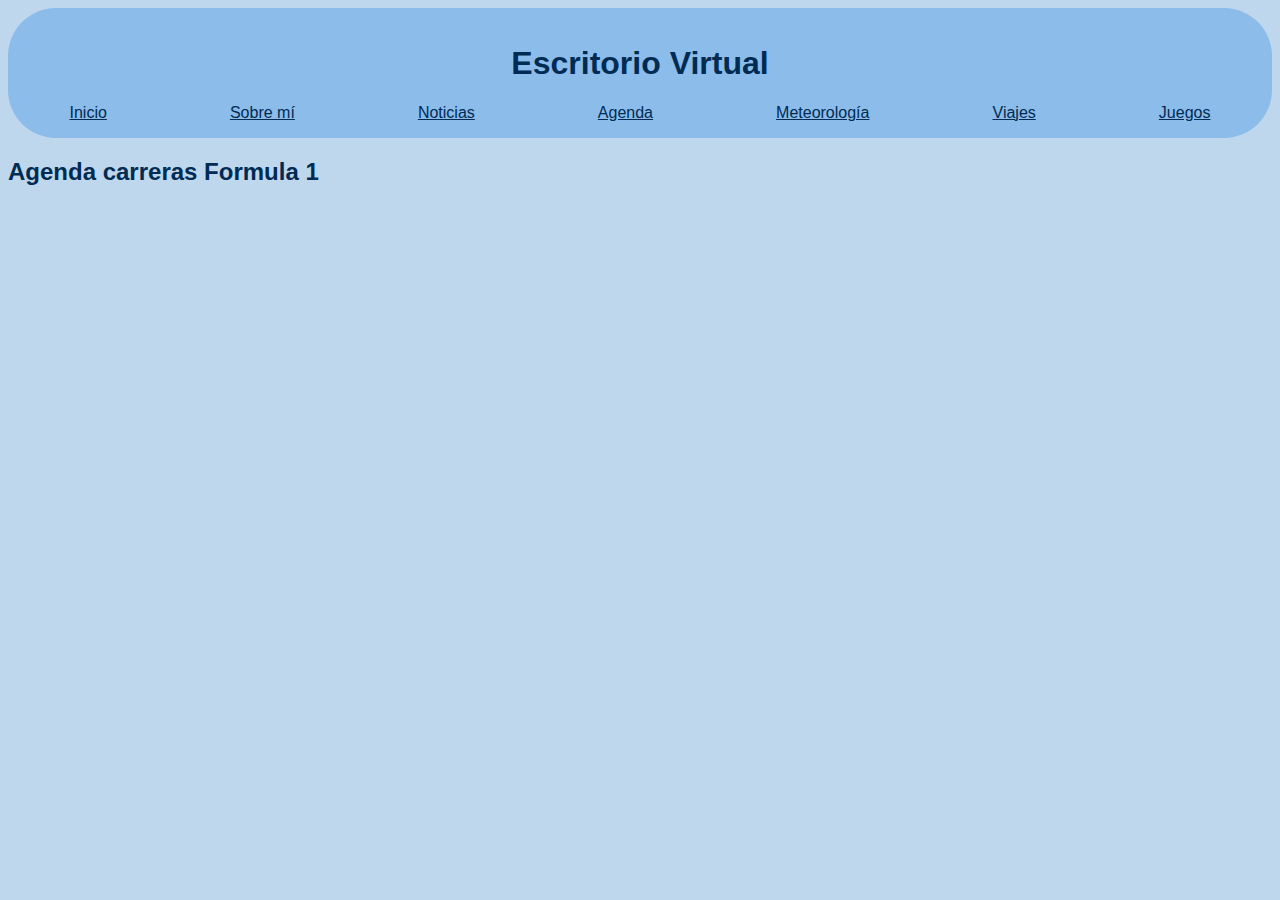
<file: agenda.html>
<!DOCTYPE HTML>
<html lang="es">
    <head>
        <!-- Datos que describen el documento -->
        <meta name ="author" content ="Daniel Andina Pailos" />

        <meta name ="description" content ="aquí cada documento debe tener la
        descripción del contenido concreto del mismo" />

        <meta name ="viewport" content ="width=device-width, initial-scale=1.0" />
        <meta name ="keywords" content ="aquí cada documento debe tener la lista
        de las palabras clave del mismo separadas por comas" />
        <link rel="stylesheet" type="text/css" href="Estilo/estilo.css" />
        <link rel="stylesheet" type="text/css" href="Estilo/layout.css" />
        <link rel="stylesheet" type="text/css" href="Estilo/agenda.css" />

        <script src="https://code.jquery.com/jquery-3.7.1.min.js" integrity="sha256-/JqT3SQfawRcv/BIHPThkBvs0OEvtFFmqPF/lYI/Cxo=" crossorigin="anonymous"></script>
        <script src="js/agenda.js"></script>
    



        <meta charset="UTF-8" />
        <link rel="icon" href="Multimedia/Fotos/favicon-1024.png">

        <title>Escritorio Virtual - Agenda</title>
    </head>

    <body>
        <!-- Datos con el contenidos que aparece en el navegador -->
   
        <header>
            <h1>Escritorio Virtual</h1>
            <nav>
                <a href="index.html" accesskey="i" tabindex="1">Inicio</a>
                <a href="sobremi.html" accesskey="s" tabindex="2">Sobre mí</a>
                <a href="noticias.html" accesskey="n" tabindex="3">Noticias</a>
                <a href="agenda.html" accesskey="a" tabindex="4">Agenda</a>
                <a href="meteorologia.html" accesskey="m" tabindex="5">Meteorología</a>
                <a href="viajes.html" accesskey="v" tabindex="6">Viajes</a>
                <a href="juegos.html" accesskey="j" tabindex="7">Juegos</a>
            </nav>
        </header>


        <h2>Agenda carreras Formula 1</h2>
        <script>
            pa = new Agenda();
        </script>
        <main>

        </main>
        
        
        
    </body>
</html>
</file>
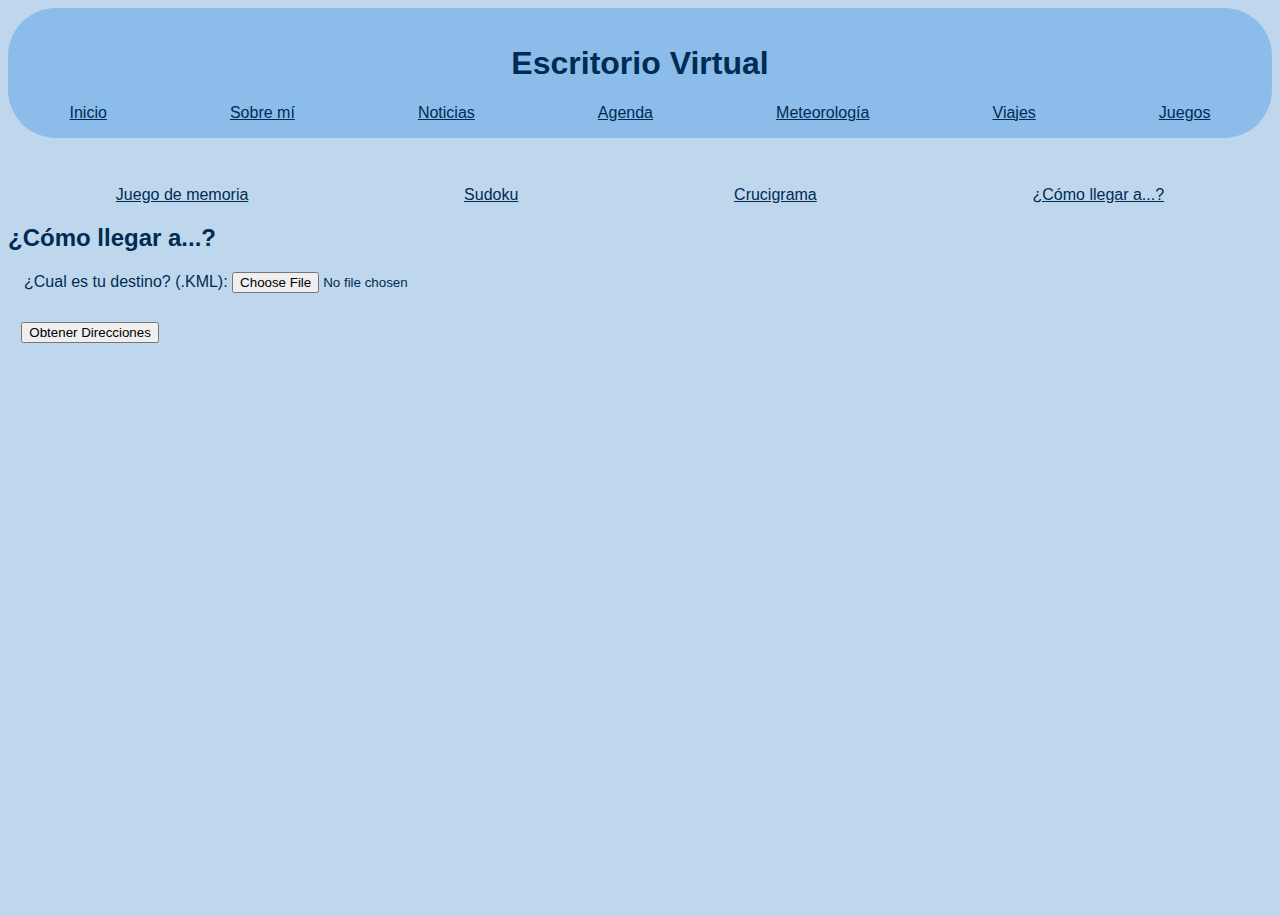
<file: api.html>
<!DOCTYPE HTML>
<html lang="es">
    <head>
        <!-- Datos que describen el documento -->
        <meta name ="author" content ="Daniel Andina Pailos" />
        <meta charset="UTF-8" />

        <meta name ="description" content ="aquí cada documento debe tener la
        descripción del contenido concreto del mismo" />


        <script src="https://api.mapbox.com/mapbox-gl-js/plugins/mapbox-gl-directions/v4.1.1/mapbox-gl-directions.js"></script>
        <link rel="stylesheet" href="https://api.mapbox.com/mapbox-gl-js/plugins/mapbox-gl-directions/v4.1.1/mapbox-gl-directions.css" type="text/css">



        <meta name ="viewport" content ="width=device-width, initial-scale=1.0" />
        <meta name ="keywords" content ="aquí cada documento debe tener la lista
        de las palabras clave del mismo separadas por comas" />
        <link rel="stylesheet" type="text/css" href="Estilo/estilo.css" />
        <link rel="stylesheet" type="text/css" href="Estilo/layout.css" />
        <link rel="stylesheet" type="text/css" href="Estilo/api.css" />
        <script src="https://code.jquery.com/jquery-3.7.1.min.js" integrity="sha256-/JqT3SQfawRcv/BIHPThkBvs0OEvtFFmqPF/lYI/Cxo=" crossorigin="anonymous"></script>
        <script src="js/api.js"></script>
        <script src="https://api.mapbox.com/mapbox-gl-js/v2.14.1/mapbox-gl.js"></script>

        <link rel="icon" href="Multimedia/Fotos/favicon-1024.png">

        <link
        href="https://api.mapbox.com/mapbox-gl-js/v2.14.1/mapbox-gl.css"
        rel="stylesheet"
     />

        <title>Escritorio Virtual - Cómo llegar</title>
    </head>

    
   
        <header>
            <h1>Escritorio Virtual</h1>
            <nav>
                <a href="index.html" accesskey="i" tabindex="1">Inicio</a>
                <a href="sobremi.html" accesskey="s" tabindex="2">Sobre mí</a>
                <a href="noticias.html" accesskey="n" tabindex="3">Noticias</a>
                <a href="agenda.html" accesskey="a" tabindex="4">Agenda</a>
                <a href="meteorologia.html" accesskey="m" tabindex="5">Meteorología</a>
                <a href="viajes.html" accesskey="v" tabindex="6">Viajes</a>
                <a href="juegos.html" accesskey="j" tabindex="7">Juegos</a>
            </nav>
        </header>


       
        <nav>
            <a href="memoria.html" accesskey="i" tabindex="8">Juego de memoria</a>
            <a href="sudoku.html" accesskey="s" tabindex="9">Sudoku</a> 
            <a href="crucigrama.html" accesskey="c" tabindex="10">Crucigrama</a> 
            <a href="api.html" accesskey="p" tabindex="11">¿Cómo llegar a...?</a> 


        </nav>

        <main>
            <h2>¿Cómo llegar a...?</h2>
            
         
            <p>
                ¿Cual es tu destino? (.KML):
                    <input
                        type="file"
                        onchange="comollegar.procesarKML();"
                    />
            </p>

            <button onclick="comollegar.showDirecciones()">Obtener Direcciones</button>
            <section id="comollegar" data-element="map">


            </section>
                
            <section>
                <ol>

                    
                </ol>
            </section>



        </main>
        
        <script>comollegar = new ComoLlegar();</script>
        
    </body>
</html>
</file>
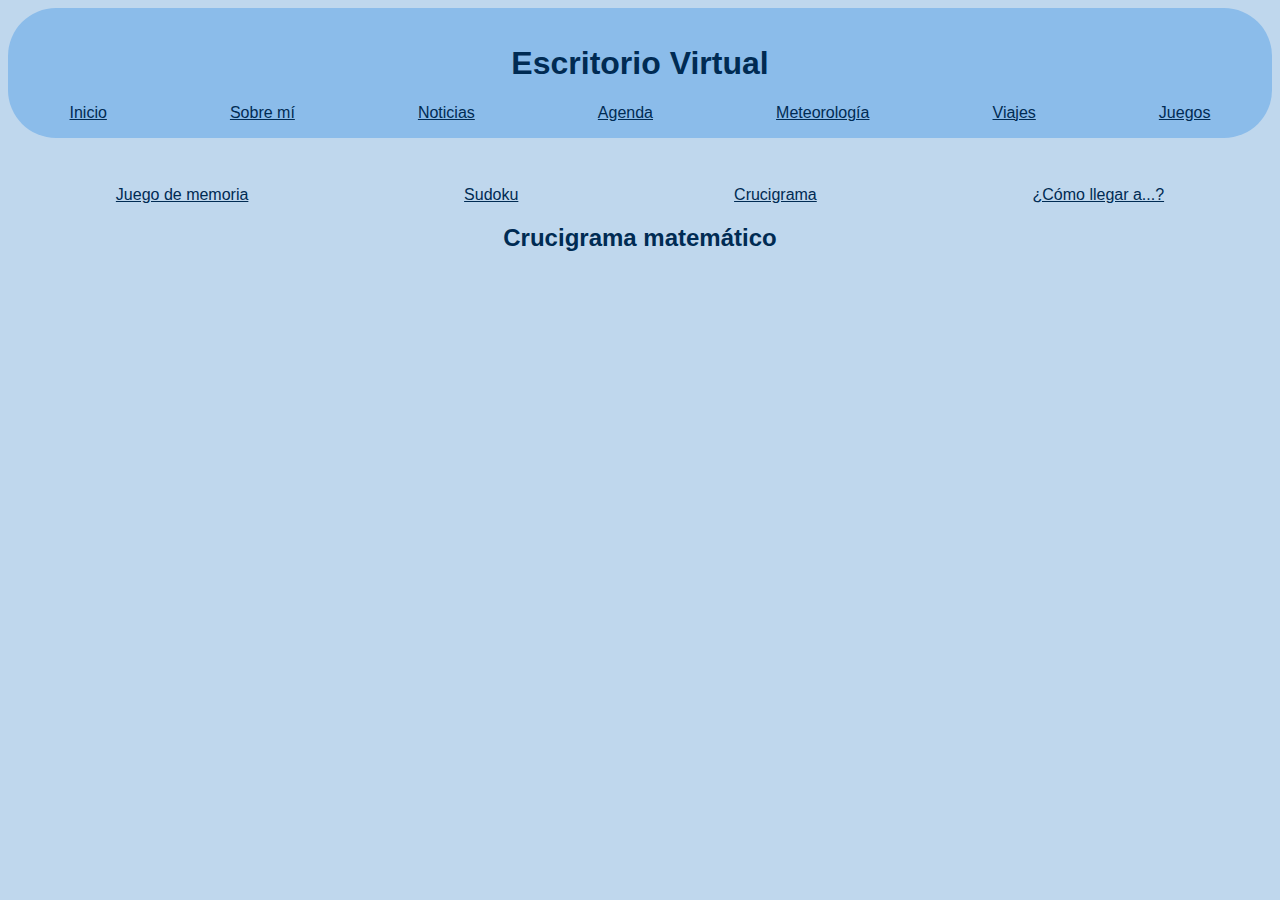
<file: crucigrama.html>
<!DOCTYPE html>
<html lang="es">
    <head>
        <!-- Datos que describen el documento -->
        <meta name="author" content="Daniel Andina Pailos" />

        <meta
            name="description"
            content="aquí cada documento debe tener la
        descripción del contenido concreto del mismo"
        />

        <meta name="viewport" content="width=device-width, initial-scale=1.0" />
        <meta
            name="keywords"
            content="aquí cada documento debe tener la lista
        de las palabras clave del mismo separadas por comas"
        />
        <link rel="stylesheet" type="text/css" href="Estilo/estilo.css" />
        <link rel="stylesheet" type="text/css" href="Estilo/layout.css" />
        <link rel="stylesheet" type="text/css" href="Estilo/crucigrama.css" />

        <meta charset="UTF-8" />
        <link rel="icon" href="Multimedia/Fotos/favicon-1024.png" />
        <script
            src="https://code.jquery.com/jquery-3.7.1.min.js"
            integrity="sha256-/JqT3SQfawRcv/BIHPThkBvs0OEvtFFmqPF/lYI/Cxo="
            crossorigin="anonymous"
        ></script>

        <script src="js/crucigrama.js"></script>
        <title>Escritorio Virtual - Juegos</title>
    </head>

    <body>
        <!-- Datos con el contenidos que aparece en el navegador -->

        <header>
            <h1>Escritorio Virtual</h1>
            <nav>
                <a href="index.html" accesskey="i" tabindex="1">Inicio</a>
                <a href="sobremi.html" accesskey="s" tabindex="2">Sobre mí</a>
                <a href="noticias.html" accesskey="n" tabindex="3">Noticias</a>
                <a href="agenda.html" accesskey="a" tabindex="4">Agenda</a>
                <a href="meteorologia.html" accesskey="m" tabindex="5"
                    >Meteorología</a
                >
                <a href="viajes.html" accesskey="v" tabindex="6">Viajes</a>
                <a href="juegos.html" accesskey="j" tabindex="7">Juegos</a>
            </nav>
        </header>

        <nav>
            <a href="memoria.html" accesskey="i" tabindex="8"
                >Juego de memoria</a
            >
            <a href="sudoku.html" accesskey="s" tabindex="9">Sudoku</a>
            <a href="crucigrama.html" accesskey="c" tabindex="10">Crucigrama</a>
            <a href="api.html" accesskey="p" tabindex="11">¿Cómo llegar a...?</a> 

        </nav>

        <h2>Crucigrama matemático</h2>

        <script>
            crucigrama = new Crucigrama();
        </script>

        <section data-type="botonera">
            <h2>Botonera</h2>
            <button onclick="crucigrama.introduceElement(1)">1</button>
            <button onclick="crucigrama.introduceElement(2)">2</button>
            <button onclick="crucigrama.introduceElement(3)">3</button>
            <button onclick="crucigrama.introduceElement(4)">4</button>
            <button onclick="crucigrama.introduceElement(5)">5</button>
            <button onclick="crucigrama.introduceElement(6)">6</button>
            <button onclick="crucigrama.introduceElement(7)">7</button>
            <button onclick="crucigrama.introduceElement(8)">8</button>
            <button onclick="crucigrama.introduceElement(9)">9</button>
            <button onclick="crucigrama.introduceElement('*')">*</button>
            <button onclick="crucigrama.introduceElement('+')">+</button>
            <button onclick="crucigrama.introduceElement('-')">-</button>
            <button onclick="crucigrama.introduceElement('/')">/</button>
        </section>
    </body>
</html>
</file>
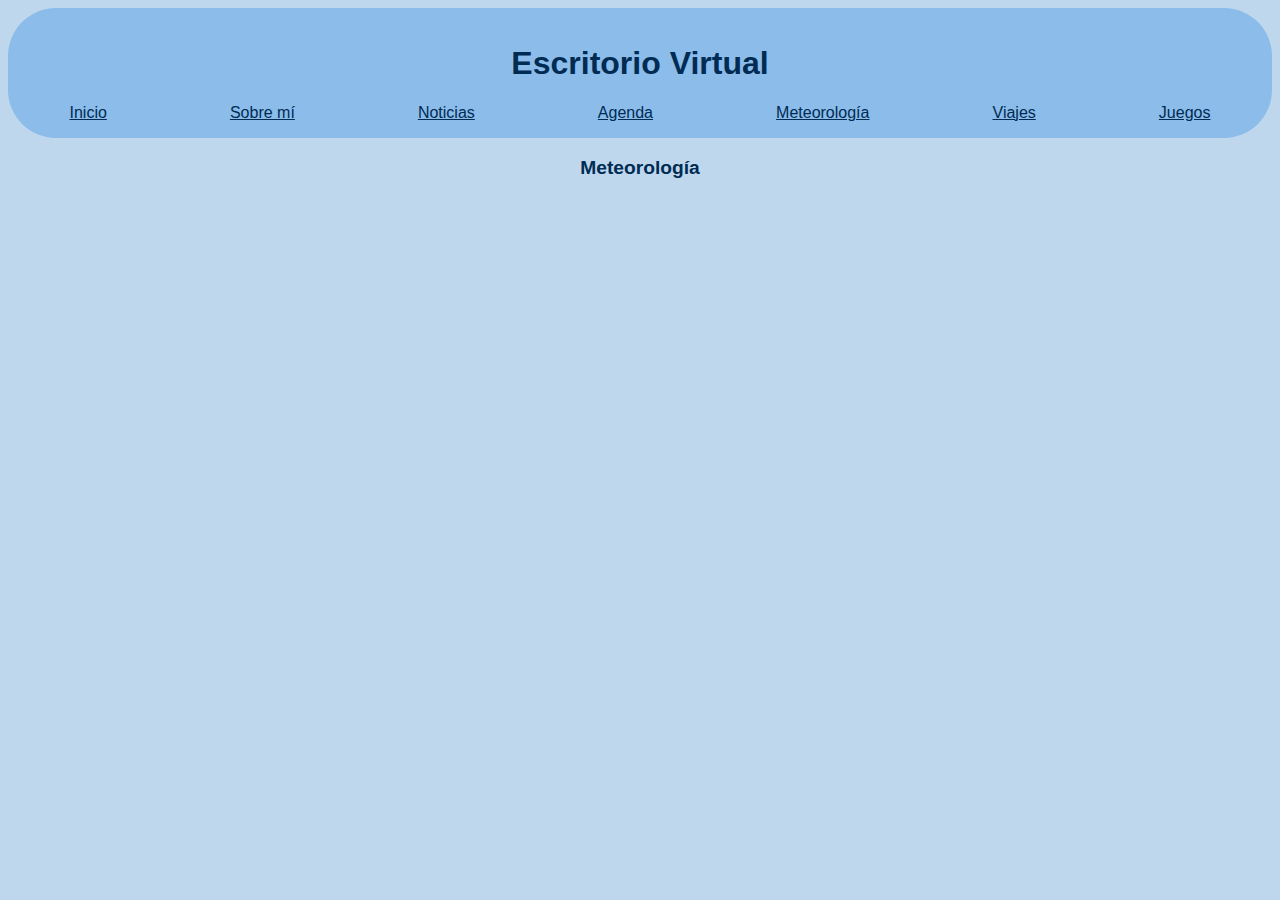
<file: meteorologia.html>
<!DOCTYPE HTML>
<html lang="es">

<head>
    <!-- Datos que describen el documento -->
    <meta name="author" content="Daniel Andina Pailos" />

    <meta name="description" content="aquí cada documento debe tener la
        descripción del contenido concreto del mismo" />

    <meta name="viewport" content="width=device-width, initial-scale=1.0" />
    <meta name="keywords" content="aquí cada documento debe tener la lista
        de las palabras clave del mismo separadas por comas" />
        <link rel="stylesheet" type="text/css" href="Estilo/pais.css" />

    <link rel="stylesheet" type="text/css" href="Estilo/estilo.css" />
    <link rel="stylesheet" type="text/css" href="Estilo/layout.css" />

    <meta charset="UTF-8" />
    <link rel="icon" href="Multimedia/Fotos/favicon-1024.png">
    <script src="https://code.jquery.com/jquery-3.7.1.min.js" integrity="sha256-/JqT3SQfawRcv/BIHPThkBvs0OEvtFFmqPF/lYI/Cxo=" crossorigin="anonymous"></script>
    <script src="js/pais.js"></script>

    <title>Escritorio Virtual - Metereologia</title>
</head>

<body>
    <!-- Datos con el contenidos que aparece en el navegador -->

    <header>
        <h1>Escritorio Virtual</h1>
        <nav>
            <a href="index.html" accesskey="i" tabindex="1">Inicio</a>
            <a href="sobremi.html" accesskey="s" tabindex="2">Sobre mí</a>
            <a href="noticias.html" accesskey="n" tabindex="3">Noticias</a>
            <a href="agenda.html" accesskey="a" tabindex="4">Agenda</a>
            <a href="meteorologia.html" accesskey="m" tabindex="5">Meteorología</a>
            <a href="viajes.html" accesskey="v" tabindex="6">Viajes</a>
            <a href="juegos.html" accesskey="j" tabindex="7">Juegos</a>
        </nav>
    </header>


    <main>
        
        <!-- DATOS DEL PAIS -->
        <section>
        </section>

            <!-- METEOROLOGIA -->
        <section>
            <h3>Meteorología</h3>
        </section>

     
    </main>

    <script>
        pais = new Pais("Venezuela","Caracas","2000000","10.48", "-66.87");     
    </script>

</body>

</html>
</file>
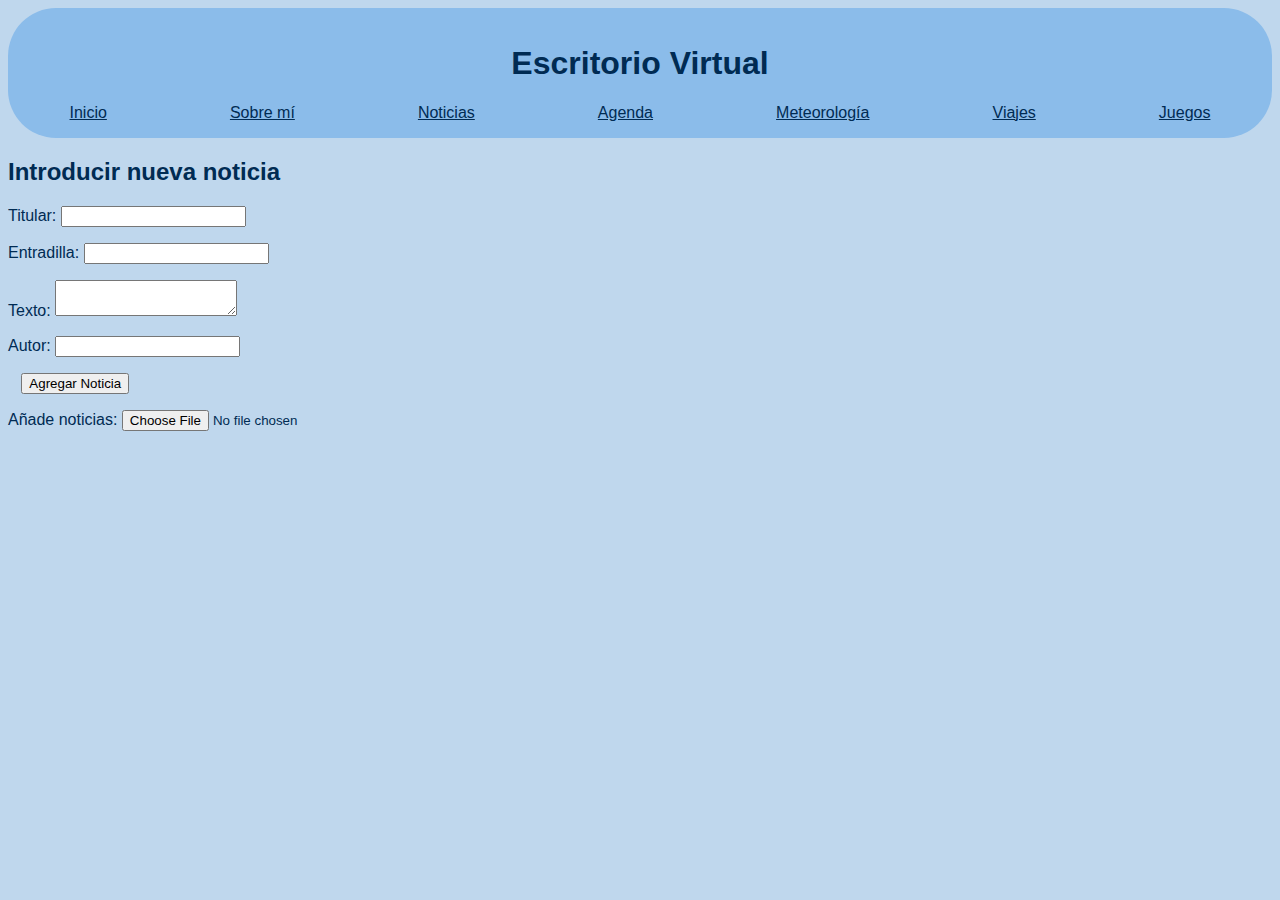
<file: noticias.html>
<!DOCTYPE HTML>
<html lang="es">
    <head>
        <!-- Datos que describen el documento -->
        <meta name ="author" content ="Daniel Andina Pailos" />

        <meta name ="description" content ="aquí cada documento debe tener la
        descripción del contenido concreto del mismo" />

        <meta name ="viewport" content ="width=device-width, initial-scale=1.0" />
        <meta name ="keywords" content ="aquí cada documento debe tener la lista
        de las palabras clave del mismo separadas por comas" />
        <link rel="stylesheet" type="text/css" href="Estilo/estilo.css" />
        <link rel="stylesheet" type="text/css" href="Estilo/layout.css" />
        <link rel="stylesheet" type="text/css" href="Estilo/noticias.css" />
        <script src="https://code.jquery.com/jquery-3.7.1.min.js" integrity="sha256-/JqT3SQfawRcv/BIHPThkBvs0OEvtFFmqPF/lYI/Cxo=" crossorigin="anonymous"></script>
        <script src="js/noticias.js"></script>
        <meta charset="UTF-8" />
        <link rel="icon" href="Multimedia/Fotos/favicon-1024.png">

        <title>Escritorio Virtual - Agenda</title>
    </head>

    
        <!-- Datos con el contenidos que aparece en el navegador -->
   
        <header>
            <h1>Escritorio Virtual</h1>
            <nav>
                <a href="index.html" accesskey="i" tabindex="1">Inicio</a>
                <a href="sobremi.html" accesskey="s" tabindex="2">Sobre mí</a>
                <a href="noticias.html" accesskey="n" tabindex="3">Noticias</a>
                <a href="agenda.html" accesskey="a" tabindex="4">Agenda</a>
                <a href="meteorologia.html" accesskey="m" tabindex="5">Meteorología</a>
                <a href="viajes.html" accesskey="v" tabindex="6">Viajes</a>
                <a href="juegos.html" accesskey="j" tabindex="7">Juegos</a>
            </nav>
        </header>


        <h2>Introducir nueva noticia</h2>
        <p>Titular: <input type="text"></p>
        
    
        <p>Entradilla: <input type="text"></p>    
        <p>Texto: <textarea></textarea></p>
    
        <p>Autor: <input type="text"></p>
    
        <button onclick="noticias.añadirNoticia()">Agregar Noticia</button>
        
        <script>
            noticias = new Noticias();
        </script>

        <p>Añade noticias: <input type="file" onchange="noticias.readInputFile();"></p>
        
        <main>
            
        </main>
        
    </body>
</html>
</file>
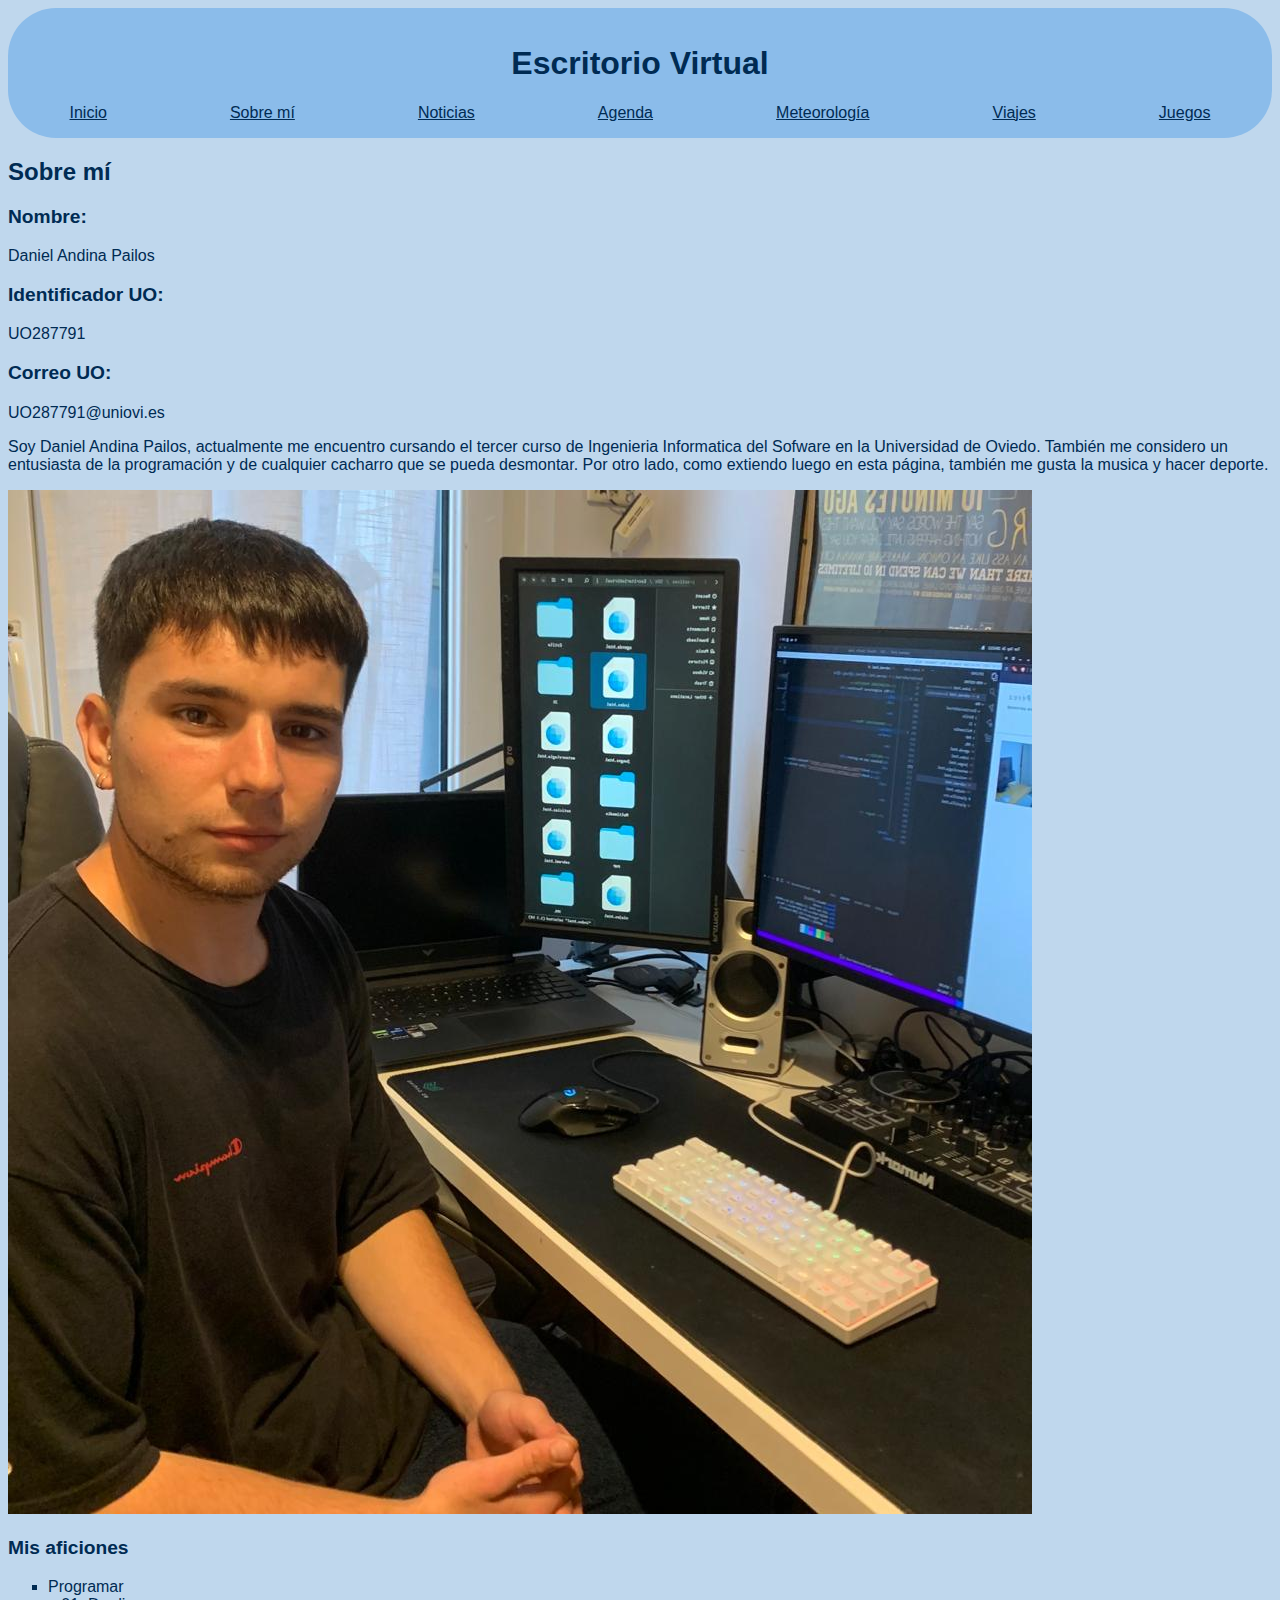
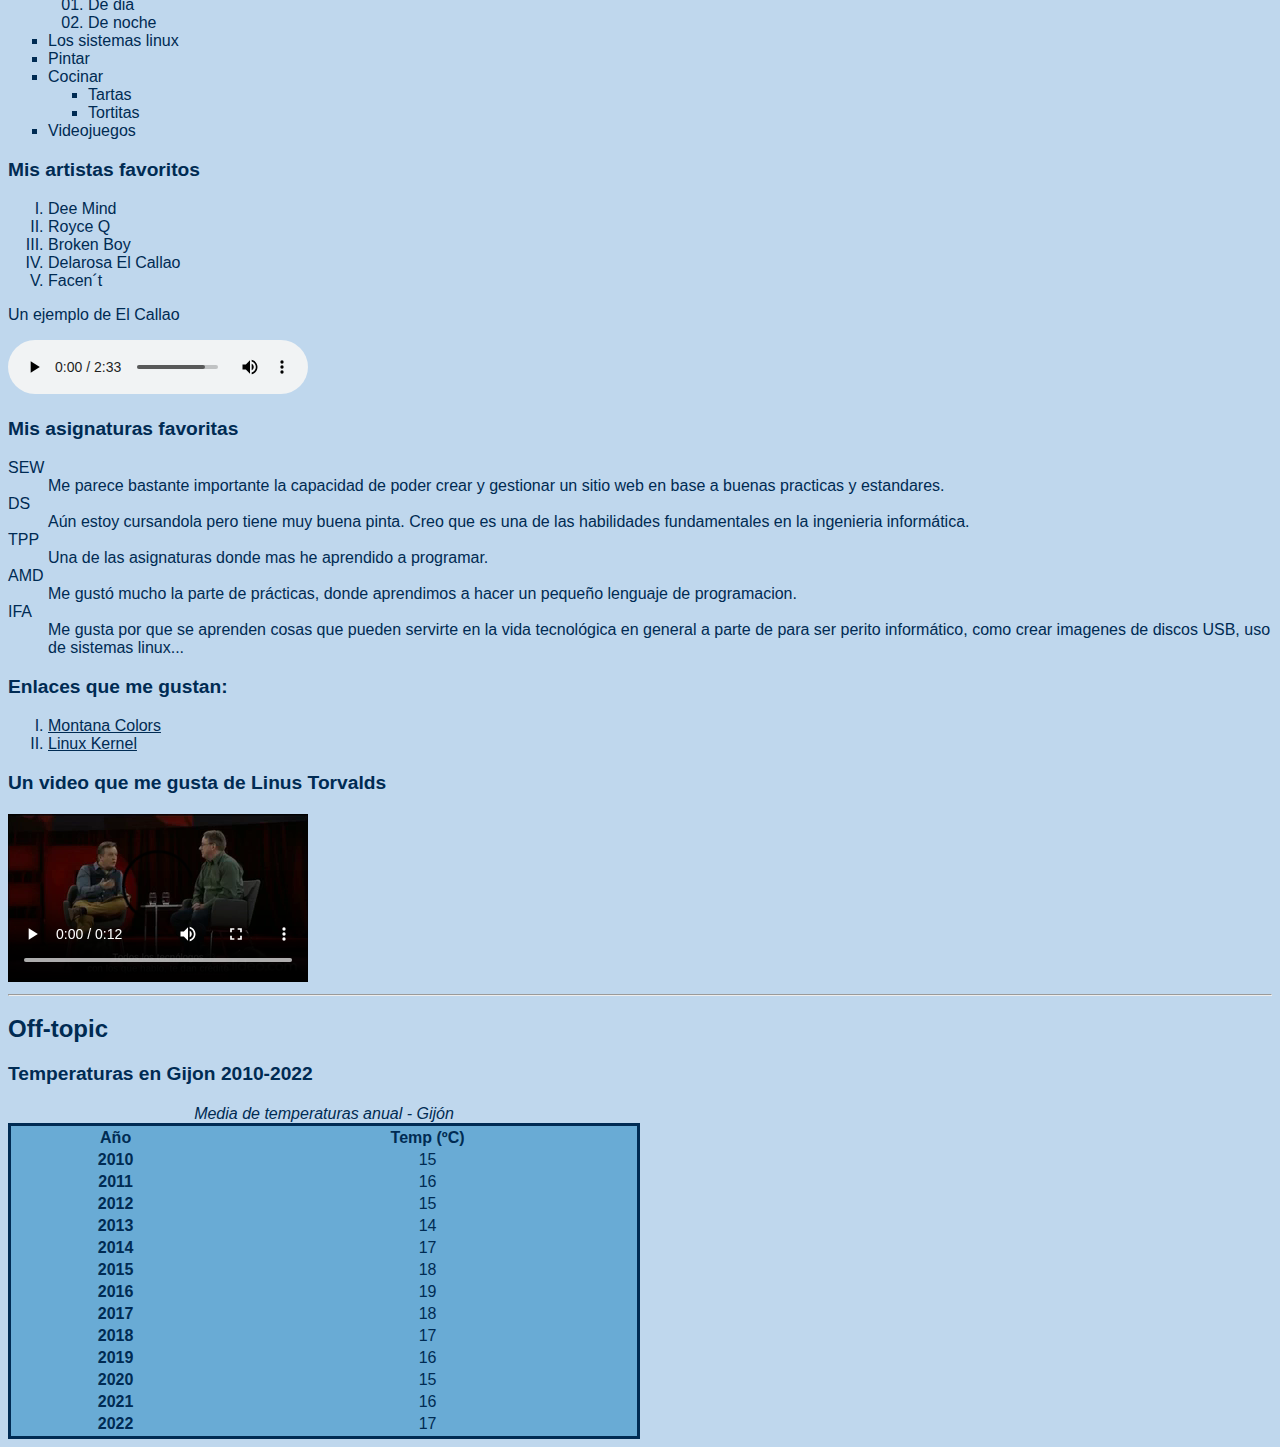
<file: sobremi.html>
<!DOCTYPE HTML>
<html lang="es">
    <head>
        <!-- Datos que describen el documento -->
        <meta name ="author" content ="Daniel Andina Pailos" />
        <meta name ="description" content ="aquí cada documento debe tener la
        descripción del contenido concreto del mismo" />
        <meta name ="viewport" content ="width=device-width, initial-scale=1.0" />
        <meta name ="keywords" content ="aquí cada documento debe tener la lista
        de las palabras clave del mismo separadas por comas" />
        <link rel="stylesheet" type="text/css" href="Estilo/estilo.css" />
        <link rel="stylesheet" type="text/css" href="Estilo/layout.css" />
        <meta charset="UTF-8" />
        <link rel="icon" href="Multimedia/Fotos/favicon-1024.png">
        <title>Escritorio Virtual - Sobre mi</title>
    </head>

    <body> 
        <!--H1 y NAV-->
        <header>
            <h1>Escritorio Virtual</h1>
            <nav>
                <a href="index.html" accesskey="i" tabindex="1">Inicio</a>
                <a href="sobremi.html" accesskey="s" tabindex="2">Sobre mí</a>
                <a href="noticias.html" accesskey="n" tabindex="3">Noticias</a>
                <a href="agenda.html" accesskey="a" tabindex="4">Agenda</a>
                <a href="meteorologia.html" accesskey="m" tabindex="5">Meteorología</a>
                <a href="viajes.html" accesskey="v" tabindex="6">Viajes</a>
                <a href="juegos.html" accesskey="j" tabindex="7">Juegos</a>
            </nav>
        </header>
        <main>
            <h2>Sobre mí</h2>
            <!--Sobre mi-->
            <section>
                <!-- Nombre -->
                <h3><strong>Nombre:</strong></h3> 
                <p>Daniel Andina Pailos</p>
                <!-- UO -->
                <h3><strong>Identificador UO:</strong></h3>
                <p>UO287791</p>
                <!-- Correo -->
                <h3><strong>Correo UO:</strong></h3>
                <p>UO287791@uniovi.es</p>
                <!-- Parrafo introduccion -->
                <p>
                    Soy Daniel Andina Pailos, actualmente me encuentro cursando el tercer curso
                    de Ingenieria Informatica del Sofware en la Universidad de Oviedo. También me considero
                    un entusiasta de la programación y de cualquier cacharro que se pueda desmontar.
                    Por otro lado, como extiendo luego en esta página, también me gusta la musica y hacer deporte.
                </p>
                <picture>
                    <img src="Multimedia/Fotos/FotoMia.jpeg" alt="Foto del autor" /> 
                </picture>
            </section>
                    
            <!-- Aficiones -->
            <section>
                <h3>Mis aficiones</h3>
                <ul>
                    <li>
                        Programar
                        <ol>
                            <li>De dia</li>
                            <li>De noche</li>
                        </ol>
                    </li>
                    <li>Los sistemas linux</li>
                    <li>Pintar</li>
                    <li>Cocinar
                        <ul>
                            <li>Tartas</li>
                            <li>Tortitas</li>
                                            
                        </ul>
                    </li>
                    <li>Videojuegos</li>
                </ul>
            </section>
            <!--Artistas favoritos -->
            <section>
                <h3>Mis artistas favoritos</h3>
                <ol>
                    <li>Dee Mind</li>
                    <li>Royce Q</li>
                    <li>Broken Boy</li>
                    <li>Delarosa El Callao</li>
                    <li>Facen´t</li>
                </ol>
            <p>Un ejemplo de El Callao</p>
            <audio controls>
                <source src="Multimedia/Audio/Valentino.mp3" type="audio/mp3">
                <source src="Multimedia/Audio/Valentino.wav" type="audio/wav">
            </audio>
            </section>
            <!--ASIGNATURAS FAVORITAS-->
            <section>
                <h3>Mis asignaturas favoritas</h3>
                <dl>
                    <dt>SEW</dt>
                        <dd>Me parece bastante importante la capacidad de poder
                            crear y gestionar un sitio web en base a buenas practicas
                            y estandares.
                        </dd>
                    <dt>DS</dt>
                        <dd>Aún estoy cursandola pero tiene muy buena pinta. Creo que es una de las habilidades
                            fundamentales en  la ingenieria informática.
                        </dd>
                    <dt>TPP</dt>
                        <dd>Una de las asignaturas donde mas he aprendido a programar.</dd>
                    <dt>AMD</dt>
                        <dd>Me gustó mucho la parte de prácticas, donde aprendimos a hacer 
                            un pequeño lenguaje de programacion.
                        </dd>
                    <dt>IFA</dt>
                        <dd>Me gusta por que se aprenden cosas que pueden servirte
                            en la vida tecnológica en general a parte de para ser perito informático, como 
                            crear imagenes de discos USB, uso de sistemas linux...
                        </dd>
                </dl>
            </section>
            <!--ENLACES-->    
            <section>      
                <h3>Enlaces que me gustan:</h3>
                <ol>
                    <li><a href="https://www.montanacolors.com/en/">Montana Colors</a></li>
                    <li><a href="https://github.com/torvalds/linux/">Linux Kernel</a></li>
                </ol>
            </section>
            <!--VIDEO-->
            <section>
                <h3>Un video que me gusta de Linus Torvalds</h3>
                <video controls>
                    <source  src="Multimedia/Video/Linuxrecortado.mp4" type="video/mp4">
                    <source src="Multimedia/Video/Linuxrecortado.webm" type="video/webm">
                </video>       
            </section>
        
        </main>
        <hr>
        <!--TABLA-->    
        <aside>
            <h2>Off-topic</h2>   
            <h3>Temperaturas en Gijon 2010-2022</h3>
            <!--TEMPERATURAS-->
            <table>
                <caption>Media de temperaturas anual - Gijón</caption>
                <!--tr = una fila (tablerow)-->
                <tr>
                    <!--th = cada header de columna-->
                    <th id="año" scope="col">Año</th>
                    <th id="temperatura" scope="col">Temp (ºC)</th>
                </tr>
                <tr>
                    <th id="2010" scope="row">2010</th>
                    <td headers="2010 temperatura">15</td>
                </tr>
                <tr>
                    <th id="2011" scope="row">2011</th>
                    <td headers="2011 temperatura">16</td>
                </tr>
                <tr>
                    <th id="2012" scope="row">2012</th>
                    <td headers="2012 temperatura">15</td>
                </tr>
                <tr>
                    <th id="2013" scope="row">2013</th>
                    <td headers="2013 temperatura">14</td>
                </tr>
                <tr>
                    <th id="2014" scope="row">2014</th>
                    <td headers="2014 temperatura">17</td>
                </tr>
                <tr>
                    <th id="2015" scope="row">2015</th>
                    <td headers="2015 temperatura">18</td>
                </tr>
                <tr>
                    <th id="2016" scope="row">2016</th>
                    <td headers="2016 temperatura">19</td>
                </tr>
                <tr>
                    <th id="2017" scope="row">2017</th>
                    <td headers="2017 temperatura">18</td>
                </tr>
                <tr>
                    <th id="2018" scope="row">2018</th>
                    <td headers="2018 temperatura">17</td>
                </tr>
                <tr>
                    <th id="2019" scope="row">2019</th>
                    <td headers="2019 temperatura">16</td>
                </tr>
                <tr>
                    <th id="2020" scope="row">2020</th>
                    <td headers="2020 temperatura">15</td>
                </tr>
                <tr>
                    <th id="2021" scope="row">2021</th>
                    <td headers="2021 temperatura">16</td>
                </tr>
                <tr>
                    <th id="2022" scope="row">2022</th>
                    <td headers="2022 temperatura">17</td>
                </tr>
            </table>         
        </aside>
    </body>
</html>
</file>
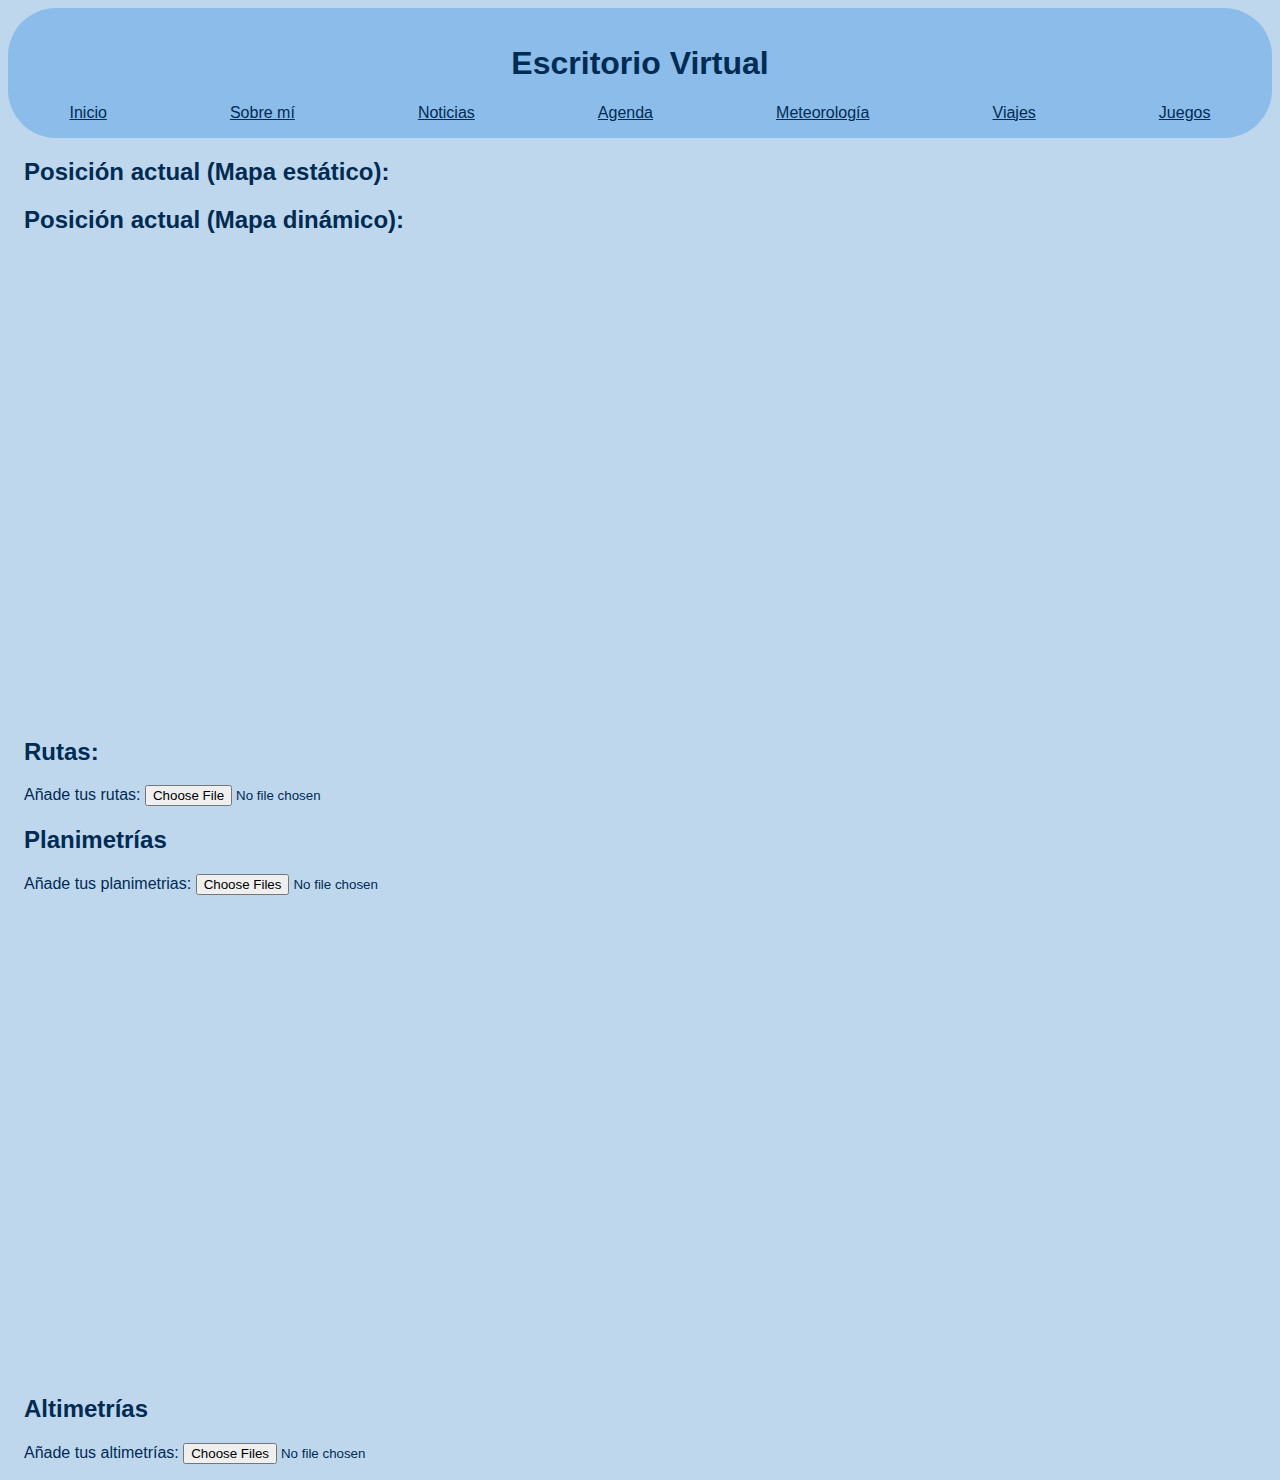
<file: viajes.html>
<!DOCTYPE html>
<html lang="es">
    <head>
        <!-- Datos que describen el documento -->
        <meta name="author" content="Daniel Andina Pailos" />
        <meta charset="UTF-8" />

        <meta
            name="description"
            content="aquí cada documento debe tener la
        descripción del contenido concreto del mismo"
        />

        <meta name="viewport" content="width=device-width, initial-scale=1.0" />
        <meta
            name="keywords"
            content="aquí cada documento debe tener la lista
        de las palabras clave del mismo separadas por comas"
        />
        <link rel="stylesheet" type="text/css" href="Estilo/estilo.css" />
        <link rel="stylesheet" type="text/css" href="Estilo/layout.css" />
        <link rel="stylesheet" type="text/css" href="Estilo/viajes.css" />
        <link
            href="https://api.mapbox.com/mapbox-gl-js/v2.14.1/mapbox-gl.css"
            rel="stylesheet"
        />
        <script
            src="https://code.jquery.com/jquery-3.7.1.min.js"
            integrity="sha256-/JqT3SQfawRcv/BIHPThkBvs0OEvtFFmqPF/lYI/Cxo="
            crossorigin="anonymous"
        ></script>
        <script src="https://api.mapbox.com/mapbox-gl-js/v2.14.1/mapbox-gl.js"></script>
        <script src="js/viajes.js"></script>
        <link rel="icon" href="Multimedia/Fotos/favicon-1024.png" />

        <title>Escritorio Virtual</title>
    </head>

    <body>
        <!-- Datos con el contenidos que aparece en el navegador -->

        <header>
            <h1>Escritorio Virtual</h1>
            <nav>
                <a href="index.html" accesskey="i" tabindex="1">Inicio</a>
                <a href="sobremi.html" accesskey="s" tabindex="2">Sobre mí</a>
                <a href="noticias.html" accesskey="n" tabindex="3">Noticias</a>
                <a href="agenda.html" accesskey="a" tabindex="4">Agenda</a>
                <a href="meteorologia.html" accesskey="m" tabindex="5"
                    >Meteorología</a
                >
                <a href="viajes.html" accesskey="v" tabindex="6">Viajes</a>
                <a href="juegos.html" accesskey="j" tabindex="7">Juegos</a>
            </nav>
        </header>

        <main>
            <section>
                <h2>Posición actual (Mapa estático):</h2>
            </section>

            <section>
                <h2>Posición actual (Mapa dinámico):</h2>
                <section data-element="map" id="positionMap"></section>
            </section>

            <section>
                <h2>Rutas:</h2>
                <p>
                    Añade tus rutas:
                    <input type="file" onchange="viajes.readInputFile();" />
                </p>
            </section>

            <section>
                <h2>Planimetrías</h2>

                <p>
                    Añade tus planimetrias:
                    <input
                        type="file"
                        onchange="viajes.pintarPlanimetriaMapa();"
                        multiple
                    />
                </p>
                <section data-element="map" id="planimetriaMap"></section>
            </section>

            <section>
                <h2>Altimetrías</h2>
                <p>
                    Añade tus altimetrías:
                    <input
                        type="file"
                        onchange="viajes.pintarAltimetrias();"
                        multiple
                    />
                </p>
           
            </section>
        </main>
        <script>
            viajes = new Viajes();
        </script>
    </body>
</html>
</file>
<file: Estilo/estilo.css>
/*Daniel Andina Pailos UO287792*/

/**
COLORES
    BABY BLUE: #BFD7ED 
    BLUE GROTTO: #4c7ea7
    ROYAL BLUE: #0074B7
    NAVY BLUE: #002b53
 **/

/*Especificidad = 001*/
body {
    font-family:  'Segoe UI', Tahoma,  Verdana, sans-serif;
    background-color: #BFD7ED ;
    color: #002b53; 
}


/*Warning color no especificado,
 el texto contrasta correctamente,
 hereda de body*/
header {
    border-radius: 3em;
    background-color:#8BBCEA;
    padding-top: 1em;
    padding-bottom: 1em;
    text-align: center;
}



/*Especificidad = 001*/
h1 {
    font-size: 2em;
}

/*Especificidad = 001*/
h2 {
    font-size: 1.5em;
    font-weight: bolder;
}


/*Especificidad = 001*/
h3{
    font-size: 1.2em;
    font-weight: bolder;
}


/*Especificidad = 001*/
ol {
    list-style-type: upper-roman;
}

/*Especificidad = 002*/
ul ol{
    list-style-type: decimal-leading-zero;
}

/*Especificidad = 001*/
dt {
    font-weight: 500;
}

/*Especificidad = 001*/
ul{
    list-style-type: square;
}


/*Especificidad = 001*/
caption{
    font-style: italic;
    font-weight: lighter;
}

/*Especificidad = 001*/
a{
    /*redefine el color predeterminado del agente de usuario*/
    /* Warning de background-color no especificado, hereda de body*/
    color:  #002b53;
    
}


/*Especificidad = 011*/
a:hover{
    font-weight: bold;
}




/*Especificidad = 001*/
table{
    /* Warning de color por no tener un color especificado,
    este hereda de body y cumple con legibilidad */
    border: 3px solid #002b53;
    width: 50%;
    background-color: #0074b772 ;
}


/*Especificidad = 002*/
table td{
    text-align: center;
}
/*Especificidad = 001*/

video{
    max-width: 100%;
    height: auto;
}
/*Especificidad = 001*/

img{
    height: auto;
    max-width: 100%;
}
</file>
<file: Estilo/layout.css>
/*WARNING DE REDIFINICION GAP, se redefine dependiendo del tamaño disponible*/

/* Especificidad 001 */
nav {
    
    display: flex;
    flex-direction: row;
    flex-wrap: wrap;
    justify-content: space-around;
    row-gap: 1em;
    /* Gap completo */
}

/*Especificidad  (0, 0, 2)*/
body>nav{
    padding-top: 3em;
}





/*WARNING DE REDIFINICION GAP, se redefine dependiendo del tamaño disponible*/
/* Gap pequeño para moviles */
/*Especificidad  (0, 0, 1)*/
@media only screen and (max-width: 400px) {
    nav {
        gap: 1em 0.5em;
    }
}

/*Especificidad  (0, 0, 1)*/
/* Un gap un poco mayor para tablets o similar */
@media only screen and (max-width: 700px) {
    nav {
        gap: 1em 2em;
    }
}
</file>
<file: Estilo/agenda.css>
main {
    display: flex;
    flex-wrap: wrap;
    justify-content: space-around; /* o utiliza 'space-between' si prefieres que haya más espacio entre las secciones */
}

section {
    border: 0.5em solid #002b53; /* Añade un borde para visualización */
    padding: 1em; /* Añade un espacio interno */
    margin: 1em; /* Añade un espacio externo */
    width: 17em; /* Establece un ancho fijo para cada sección, ajusta según tus necesidades */
    border-radius: 1em;
}

/* Puedes personalizar el estilo de los elementos <p> dentro de las secciones según tus necesidades */
section > p {
    margin: 1em 0;
    width: 100%;
    font-weight: bold;
}

main {
    margin-top: 2em;
    margin-left: 2em;
}

button {
    font-size: 1.5em;
    border-radius: 0.5em;
    margin-left: 2em;
}
</file>
<file: Estilo/api.css>
button{
    margin: 1em;
}

section[data-element="map"]{
    min-height: 34em;
    border-radius:1em;
    max-width: 50%;
    margin-left: 1em;
}

p{
    margin-left: 1em;
}

ol{
    margin-left: 1em;
    list-style-type: decimal;
}

img{
    max-height: 1em;
}
</file>
<file: Estilo/crucigrama.css>
/*Especificidad 001*/
h2 {
    text-align: center;
}
/*Especificidad 001*/
main {
    margin: auto;
    max-width: 90%;
    display: grid;
    grid-template-columns: repeat(9, 1fr);

    text-align: center;
    padding-bottom: 2em;
}
/*Especificidad 002*/
main p {
    border: 0.1em solid #000;
    width: 100%;
    height: 100%;
    box-sizing: border-box;
    margin: 0;
}

p[data-state="empty"] {
    /*Warning de color, no hay problemas de contraste
    porque en estas casillas no hay texto, el color lo hereda de body*/
    background-color: #000;
}

section[data-type="botonera"] h2 {
    width: 100%;
    text-align: center;
}

section[data-type="botonera"] button {
    width: calc(15% - 1em);
    height: 4em;
    text-align: center;
    background-color: #000;
    color: #fff;
}


/*WARNING REDEFINICION DE DISPLAY????????¿?¿?¿?¿?¿?¿?¿?¿?¿?¿??¿?¿?¿?¿?¿?¿?¿?¿?¿?¿?¿?¿?¿?¿¿?¿?¿¿?¿?¿?¿?¿?¿?¿?¿?¿?¿?¿?¿?¿?¿?¿?¿?¿?¿?¿?¿?¿?¿??¿?¿?¿?¿?¿?¿?¿?¿?¿?¿?¿?¿?¿?¿?¿?¿?¿?¿?¿?¿?¿?¿?¿¿¿?¿¿¿?¿¿¿?¿¿¿?¿¿¿?¿¿¿?¿¿¿?¿¿¿?¿¿¿?¿?¿¿?¡*/
section[data-type="botonera"] {
    display: flex;
    gap: 1em;
    justify-content: center;
    align-items: center;
    flex-wrap: wrap;
}

@media only screen and (min-width: 500px) {
    section[data-type="botonera"] {
        display: none;
    }

 
}
</file>
<file: Estilo/pais.css>
section {
    display: flex;
    text-align: center;
    flex-wrap: wrap;
    justify-content: space-around; 
  }
  
  section>section {
    border: 0.5em solid #002b53;
    padding: 1em; 
    margin: 1em; 
    width: 17em; 
    box-sizing: border-box; 
    border-radius: 2em;

  }
  
  section > section p {
    font-weight: bold;

  }

  h2,h3,h4{
    min-width: 100%;
    
  }
</file>
<file: Estilo/noticias.css>
button{
    margin-left: 1em;
}
</file>
<file: Estilo/viajes.css>
img{
    margin-left: 1em;
    max-width: 35%

}

section{
    max-width: 50%;
    margin-left: 1em;
}

section[data-element="map"]{
    min-height: 29em;
}

h3{
    font-weight: 600;
}

canvas{
    border-radius: 3em;
}
</file>
